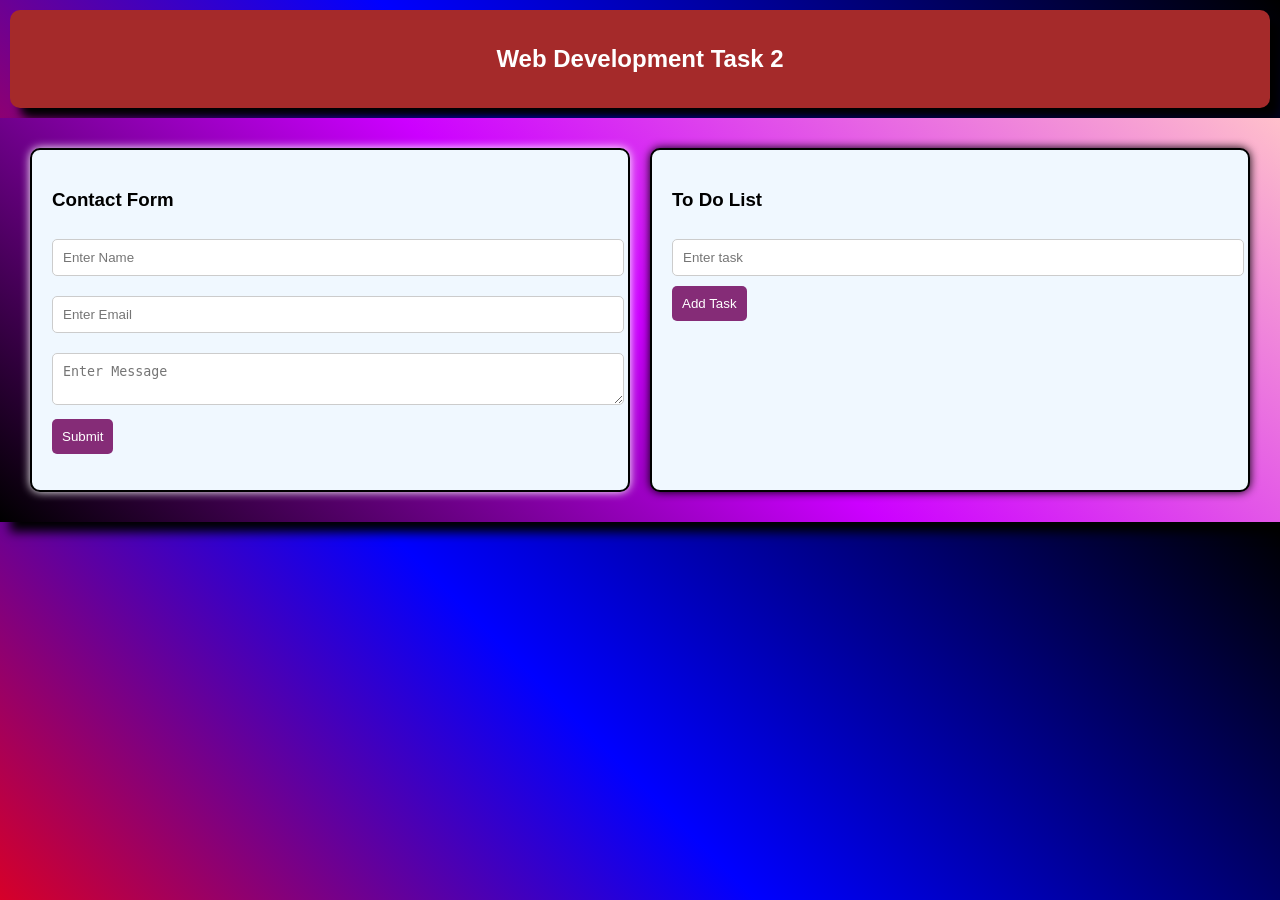
<file: index.html>
<!DOCTYPE html>
<html lang="en">

<head>
    <meta charset="UTF-8">
    <meta name="viewport" content="width=device-width, initial-scale=1.0">
    <title>Intermediate Web Development</title>

    <link rel="stylesheet" href="style.css">

</head>

<body>

    <nav>
        <h2>Web Development Task 2</h2>
    </nav>

    <div class="container">

        <form id="contactForm">

            <h3>Contact Form</h3>

            <input type="text" id="name" placeholder="Enter Name">
            <input type="email" id="email" placeholder="Enter Email">
            <textarea id="message" placeholder="Enter Message"></textarea>

            <button type="submit">Submit</button>

            <p id="error"></p>

        </form>

        <div class="todo">

            <h3>To Do List</h3>

            <input type="text" id="taskInput" placeholder="Enter task">

            <button onclick="addTask()">Add Task</button>

            <ul id="taskList"></ul>

        </div>

    </div>

    <script src="script.js"></script>

</body>

</html>
</file>
<file: style.css>
body {
    font-family: Arial;
    margin: 0;
    background-image: linear-gradient(45deg, red, blue, black);
}

nav {
    display: flex;
    justify-content: center;
    background: brown;
    color: white;
    padding: 15px;
    margin: 10px;
    border-radius: 10px;
    box-shadow: 10px 10px 10px black;
}
#contactForm {
    background-color: aliceblue;
    border-radius: 10px;
    box-shadow: 0px 0px 10px white;
    border: 2px solid black;
}
.container {
    background-image: linear-gradient(40deg, black, rgb(204, 0, 255), pink);

    display: grid;
    grid-template-columns: 1fr 1fr;
    gap: 20px;
    padding: 30px;
    box-shadow: 10px 10px 10px black;
}

form {
    background: white;
    padding: 20px;
    border-radius: 10px;
    box-shadow: 0 0 10px rgba(0, 0, 0, 0.1);
}

input,
textarea {
    width: 99%;
    padding: 10px;
    margin: 10px 0;
    border: 1px solid #ccc;
    border-radius: 5px;
}

button {
    background: rgb(133, 44, 119);
    color: white;
    padding: 10px;
    border: none;
    cursor: pointer;
    border-radius: 5px;
}

.todo {
    padding: 20px;
    border-radius: 10px;
    background-color: aliceblue;
    box-shadow: 0px 0px 10px black;
    border: 2px solid black;
}

ul {
    list-style: none;
    padding: 0;
}

li {
    display: flex;
    justify-content: space-between;
    padding: 10px;
    border-bottom: 1px solid #ddd;
}

#error {
    color: red;
}

@media (max-width: 768px) {
    .container {
        grid-template-columns: 1fr;
    }
}
</file>
